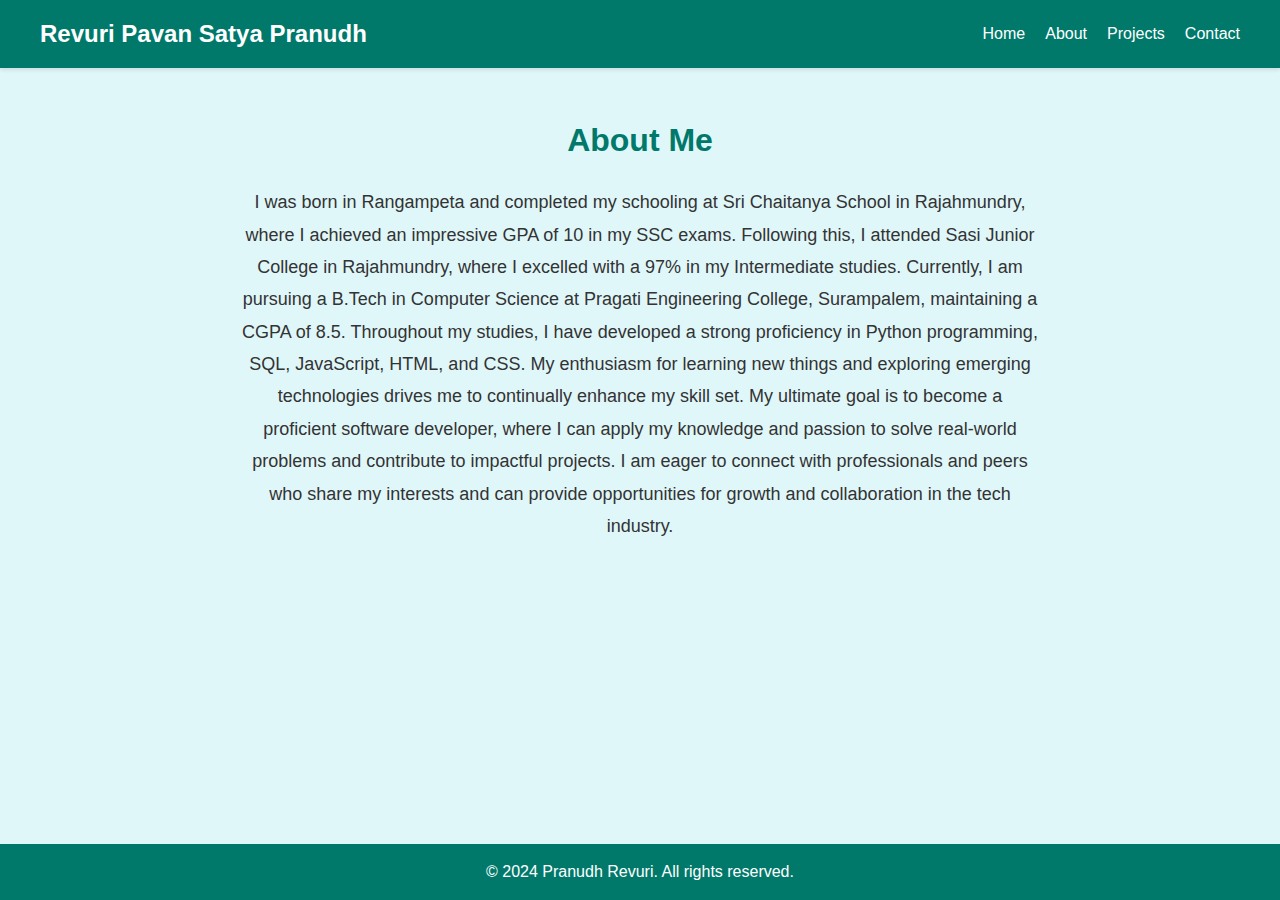
<file: about.html>
<!DOCTYPE html>
<html lang="en">
<head>
    <meta charset="UTF-8">
    <meta name="viewport" content="width=device-width, initial-scale=1.0">
    <title>About - Pranudh Revuri</title>
    <link rel="stylesheet" href="style.css">
</head>
<body>
    <header>
        <div class="container">
            <h1>Revuri Pavan Satya Pranudh</h1>
            <nav>
                <ul>
                    <li><a href="index.html">Home</a></li>
                    <li><a href="about.html">About</a></li>
                    <li><a href="projects.html">Projects</a></li>
                    <li><a href="contact.html">Contact</a></li>
                </ul>
            </nav>
        </div>
    </header>

    <main>
        <section id="about">
            <div class="about">
                <h2>About Me</h2>
                <p>I was born in Rangampeta and completed my schooling at Sri Chaitanya School in Rajahmundry, where I achieved an impressive GPA of 10 in my SSC exams. Following this, I attended Sasi Junior College in Rajahmundry, where I excelled with a 97% in my Intermediate studies.

                    Currently, I am pursuing a B.Tech in Computer Science at Pragati Engineering College, Surampalem, maintaining a CGPA of 8.5. Throughout my studies, I have developed a strong proficiency in Python programming, SQL, JavaScript, HTML, and CSS.
                    
                    My enthusiasm for learning new things and exploring emerging technologies drives me to continually enhance my skill set. My ultimate goal is to become a proficient software developer, where I can apply my knowledge and passion to solve real-world problems and contribute to impactful projects.

                    I am eager to connect with professionals and peers who share my interests and can provide opportunities for growth and collaboration in the tech industry.
                </p>
            </div>
        </section>
    </main>

    <footer>
        <p>&copy; 2024 Pranudh Revuri. All rights reserved.</p>
    </footer>
</body>
</html>
</file>
<file: style.css>
/* General Styles */
body {
    font-family: 'Roboto', sans-serif;
    line-height: 1.6;
    margin: 0;
    padding: 0;
    background-color: #e0f7fa;
    color: #333;
    display: flex;
    flex-direction: column;
    min-height: 100vh;
}

header {
    background-color: #00796b;
    color: #fff;
    padding: 15px 0;
    box-shadow: 0 2px 4px rgba(0, 0, 0, 0.1);
}

header .container {
    display: flex;
    justify-content: space-between;
    align-items: center;
    max-width: 1200px;
    margin: auto;
    padding: 0 20px;
    position: relative;
}

header h1 {
    margin: 0;
    font-size: 24px;
    font-weight: 700;
}

header nav ul {
    list-style: none;
    margin: 0;
    padding: 0;
    display: flex;
}

header nav ul li {
    margin-left: 20px;
}

header nav ul li a {
    color: #fff;
    text-decoration: none;
    font-weight: 500;
    transition: color 0.3s;
}

header nav ul li a:hover {
    color: #ffeb3b;
}


main {
    flex: 1;
    max-width: 1200px;
    margin: 20px auto;
    padding: 0 20px;
}

.photo-container {
    width: 50%;
    margin: 0 auto;
    text-align: center;
}

.photo-container img {
    width: 100%;
    height: auto;
    display: block;
    border-radius: 50%;
    box-shadow: 0 0 20px rgba(0, 0, 0, 0.1);
}
.about {
    text-align: center;
    margin-bottom: 50px;
}

.about h2 {
    font-size: 32px;
    margin-bottom: 20px;
    color: #00796b;
}

.about p {
    font-size: 18px;
    max-width: 800px;
    margin: auto;
    line-height: 1.8;
}

.projects {
    margin-bottom: 50px;
}

.projects h2 {
    font-size: 32px;
    margin-bottom: 20px;
    text-align: center;
    color: #00796b;
}

.project {
    display: flex;
    flex-wrap: wrap;
    margin-bottom: 30px;
    background-color: #fff;
    border-radius: 10px;
    box-shadow: 0 4px 8px rgba(0, 0, 0, 0.1);
    overflow: hidden;
    transition: transform 0.3s;
}

.project:hover {
    transform: translateY(-10px);
}

.project img {
    width: 100%;
    max-width: 300px;
    height: auto;
}

.project-info {
    padding: 20px;
    flex: 1;
}

.project-info h3 {
    margin-top: 0;
    font-size: 24px;
    color: #00796b;
}

.project-info p {
    margin-bottom: 10px;
    font-size: 16px;
}

.project-info a {
    display: inline-block;
    padding: 10px 20px;
    background-color: #00796b;
    color: #fff;
    text-decoration: none;
    border-radius: 5px;
    transition: background-color 0.3s;
    margin-right: 10px;
}

.project-info a:hover {
    background-color: #ffeb3b;
}

.resume, .contact {
    text-align: center;
    margin-bottom: 50px;
    background-color: #fff;
    padding: 20px;
    border-radius: 10px;
    box-shadow: 0 4px 8px rgba(0, 0, 0, 0.1);
    max-width: 800px;
    margin: 50px auto;
}

.resume h2, .contact h2 {
    font-size: 32px;
    margin-bottom: 20px;
    color: #00796b;
}

.resume a {
    display: inline-block;
    padding: 10px 20px;
    background-color: #00796b;
    color: #fff;
    text-decoration: none;
    border-radius: 5px;
    transition: background-color 0.3s;
}

.resume a:hover {
    background-color: #ffeb3b;
}

.contact p {
    font-size: 18px;
    margin-bottom: 10px;
}

footer {
    background-color: #00796b;
    color: #fff;
    text-align: center;
    padding: 15px 0;
    width: 100%;
}

footer p {
    margin: 0;
}

/* Media Queries */
@media (max-width: 768px) {
    header .container {
        flex-direction: column;
        align-items: flex-start;
    }
    
    header nav ul {
        flex-direction: column;
        align-items: flex-start;
    }

    header nav ul li {
        margin-left: 0;
        margin-bottom: 10px;
    }

    .project {
        flex-direction: column;
    }

    .project img {
        width: 100%;
    }
}
.social-icons img {
    width: 40px; /* Adjust the width of the icons */
    height: auto; /* Maintains aspect ratio */
    border-radius: 50%; /* Makes the icons circular */
    transition: transform 0.3s ease-in-out; /* Adds a smooth hover effect */
}

.social-icons img:hover {
    transform: scale(1.2); /* Increases size on hover */
}
.contact-details p {
    margin-bottom: 0.5rem;
}

.contact-me {
    background-color: #f4f4f4;
    padding: 1rem;
    border-radius: 5px;
    margin-top: 1rem;
}

.social-icons {
    display: flex;
    justify-content: center;
    align-items: center;
    margin-top: 1rem;
}

.social-icons a {
    margin: 0 10px;
}
</file>
